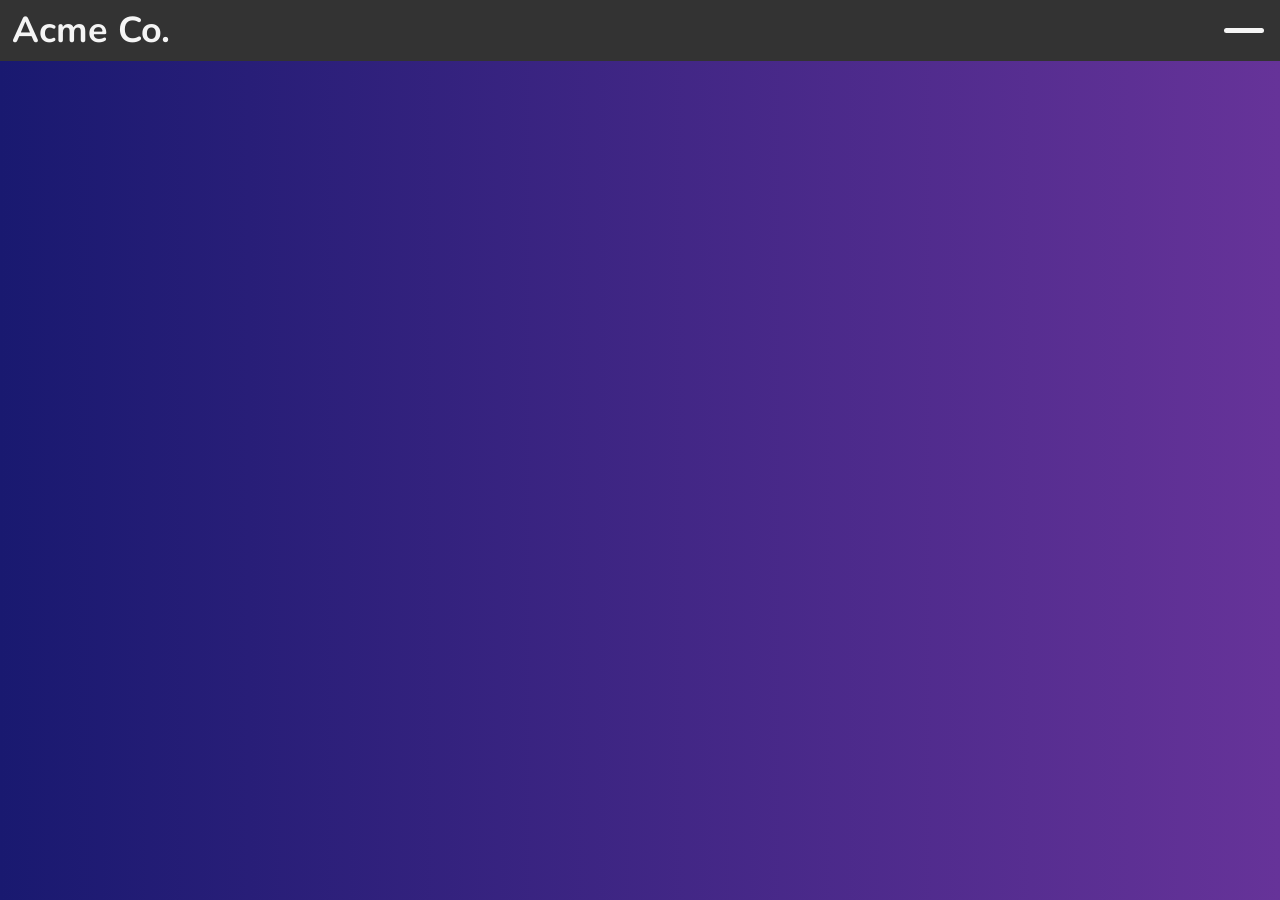
<file: index.html>
<!DOCTYPE html>
<html lang="en">
<head>
    <meta charset="UTF-8">
    <meta name="viewport" content="width=device-width, initial-scale=1.0">
    <meta http-equiv="X-UA-Compatible" content="ie=edge">
    <title>CSS Animated Menu </title>
    <link rel="stylesheet" href="style.css">
</head>

<body>
    <header>
        <section class="header-title-line">
            <h1>Acme Co.</h1>
            <button class="menu-button" title="Open Nav Menu">
                <div class="menu-icon"></div>
            </button>
        </section>

        <button class="closeMenuBtn" title="Close Nav Menu" tabindex="-1"></button>

        <nav>
            <ul>
                <li><a href="products.html">Products</a></li>
                <li><a href="#">Forum</a></li>
                <li><a href="#">About</a></li>
                <li><a href="#">Contact</a></li>
            </ul>
        </nav>
    </header>

    <main>

    </main>
    
</body>
</html>
</file>
<file: style.css>
@import url('https://fonts.googleapis.com/css2?family=Nunito:ital,wght@0,200..1000;1,200..1000&family=Press+Start+2P&family=Roboto:ital,wght@0,100..900;1,100..900&display=swap');

* {
    margin: 0;
    padding: 0;
    box-sizing: border-box;
}

:root {
    --HEADER-BGCOLOR: #333;
    --HEADER-COLOR: whitesmoke;
}

html {
   font-size: 1.5rem;
    font-family: 'Nunito', sans-serif;
}

body {
    min-height: 100vh;
    display: flex;
    flex-flow: column nowrap;
    background-color: midnightblue;
    background-image: linear-gradient(to right, midnightblue, rebeccapurple);
}

header {
    color: var(--HEADER-COLOR);
    position: sticky;
    top: 0;
    z-index: 1;
}

.header-title-line {
    background-color: var(--HEADER-BGCOLOR);
    padding: 0.25rem 0.5rem;
    display: flex;
    flex-flow: row nowrap;
    justify-content: space-between;
    align-items: center;
}

.menu-button {
    background-color: transparent;
    border: none;
    cursor: pointer;
    width: 48px;
    height: 48px;
    display: flex;
    flex-flow: column nowrap;
    justify-content: center;
    align-items: center;
}

.closeMenuBtn {
    display: none;
    background-color: transparent;
    outline: none;
    border: 1px solid red;
    position: absolute;
    top: 0.5rem;
    right: 0.5rem;
    width: 48px;
    height: 48px;
}

.menu-icon,
.menu-icon::before,
.menu-icon::after {
    background-color: var(--HEADER-COLOR);
    width: 40px;
    height: 5px;
    border-radius: 5px;
    transition: all 0.5s ease-in-out;
}

.menu-icon::before,
.menu-icon::after {
    content: '';
}

.menu-icon::before {
    transform: translate(-20px, -12px);
}

.menu-icon::after {
    transform: translate(-20px, 12px);
}

.header-title-line:focus-within .menu-icon {
    background-color: transparent;
    transform: rotate(720deg);
}
.header-title-line:focus-within .menu-icon::before {
    transform: translateX(-20px) rotate(45deg);
}
.header-title-line:focus-within .menu-icon::after {
    transform: translateX(-20px) rotate(-45deg);
}

nav {
    display: none;
    background-color: var(--HEADER-BGCOLOR);
    position: relative;
    
}

:is(header:focus-within nav) {
    display: block;
    transform-origin: top center;
    animation: showMenu 0.5s ease-in-out forwards;
}

header:focus-within .closeMenuBtn {
    display: block;
}

header:focus-within .closeMenuBtn:focus {
    transform: translateX(-50px);
}

.closeMenuBtn:focus ~ nav {
    transform-origin: top center;
    animation: hideMenu 0.5s ease forwards;
}

@keyframes showMenu {
    0% {
        transform: scaleY(0);
    }
    80% {
        transform: scaleY(1.2);
    }
    100% {
        transform: scaleY(1);
    }
}
@keyframes hideMenu {
    0% {
        transform: scaleY(1);
    }
    80% {
        transform: scaleY(1.2);
    }
    100% {
        transform: scaleY(0);
    }
}

nav ul {
    list-style-type: none;
    display: flex;
    flex-flow: column nowrap;
}
nav ul li {
    padding: 0.5rem;
    border-top: 1px solid var(--HEADER-COLOR);
}
</file>
